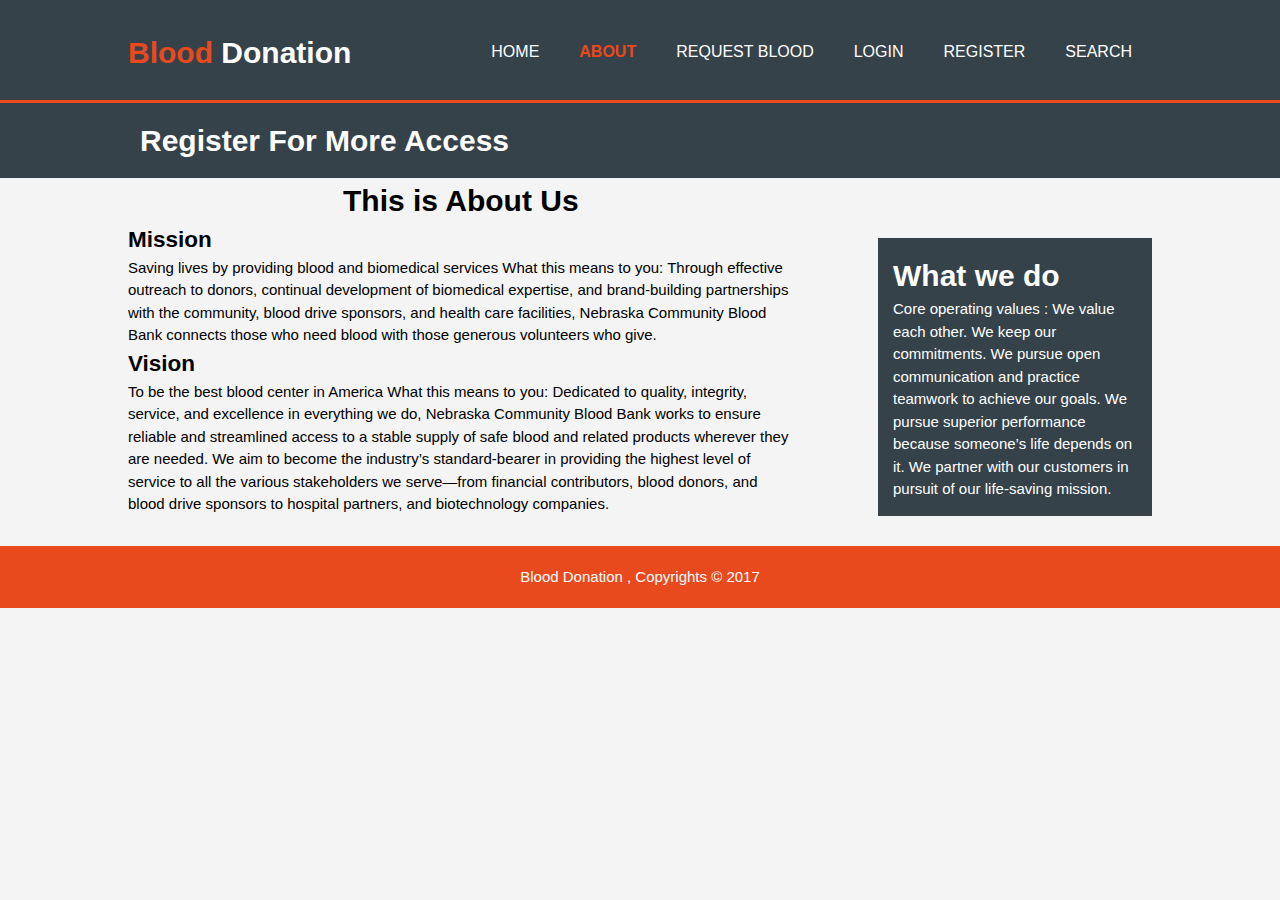
<file: about.html>
﻿<html>
    <head>
        <meta name="viewport" content="width=device-width">
        <meta name="description" content="Blood Donation">
        <meta name="keywords" content="donate,blood,recipients,blood group">
        <meta name="author" content="Jayaraj, Varun Raj,Lava Kumar,Venkatesh">
        <meta charset="utf-8">
        <title>About blood bank</title>
        <link rel="stylesheet" href="./style (2).css">
    </head>
    <body>
        <header>
            <div class="container">
                <div id="branding">
                    <h1><span class="highlight">Blood</span> Donation</h1>
                </div>
                <nav>
                    <ul>
                        <li><a href="index.php" >Home</a></li>
                        <li class="current"><a href="about.html">About</a></li>
                         <li><a href="requests.php">Request Blood</a></li>
                        <li><a href="login.php">Login</a></li>
                        <li><a href="register.php">Register</a></li>
                        <li><a href="search.php">Search</a></li>
                    </ul>
                </nav>
            </div>
        </header>
       
        <section id="newsletter">
            <div class="container">
                <h1>Register For More Access</h1>
                
            </div>
        </section>
            <section id="main">
                <div class="container">
                    <article id="main-col">
                        <center><h1>This is About Us</h1></center>
                        
                      <h2>Mission</h2>
<p>Saving lives by providing blood and biomedical services

What this means to you:
    Through effective outreach to donors, continual development of biomedical expertise, and brand-building partnerships with the community, blood drive sponsors, and health care facilities, Nebraska Community Blood Bank connects those who need blood with those generous volunteers who give.</p>

    <h2>Vision</h2>
                        <p>
To be the best blood center in America

What this means to you: 
Dedicated to quality, integrity, service, and excellence in everything we do, Nebraska Community Blood Bank works to ensure reliable and streamlined access to a stable supply of safe blood and related products wherever they are needed. We aim to become the industry’s standard-bearer in providing the highest level of service to all the various stakeholders we serve—from financial contributors, blood donors, and blood drive sponsors to hospital partners, and biotechnology companies.
                        </p>
                    </article>
                    <aside id="sidebar">
                        <div class="dark">
                            <h1>What we do</h1>
                            <p>
                                Core operating values : 
We value each other.

We keep our commitments.

We pursue open communication and practice teamwork to achieve our goals.

We pursue superior performance because someone’s life depends on it.

We partner with our customers in pursuit of our life-saving mission.
                            </p>                     
                        </div>
                    </aside>
                </div>
            </section>
        <footer>Blood Donation , Copyrights &copy; 2017</footer>
    </body>
</html>
</file>
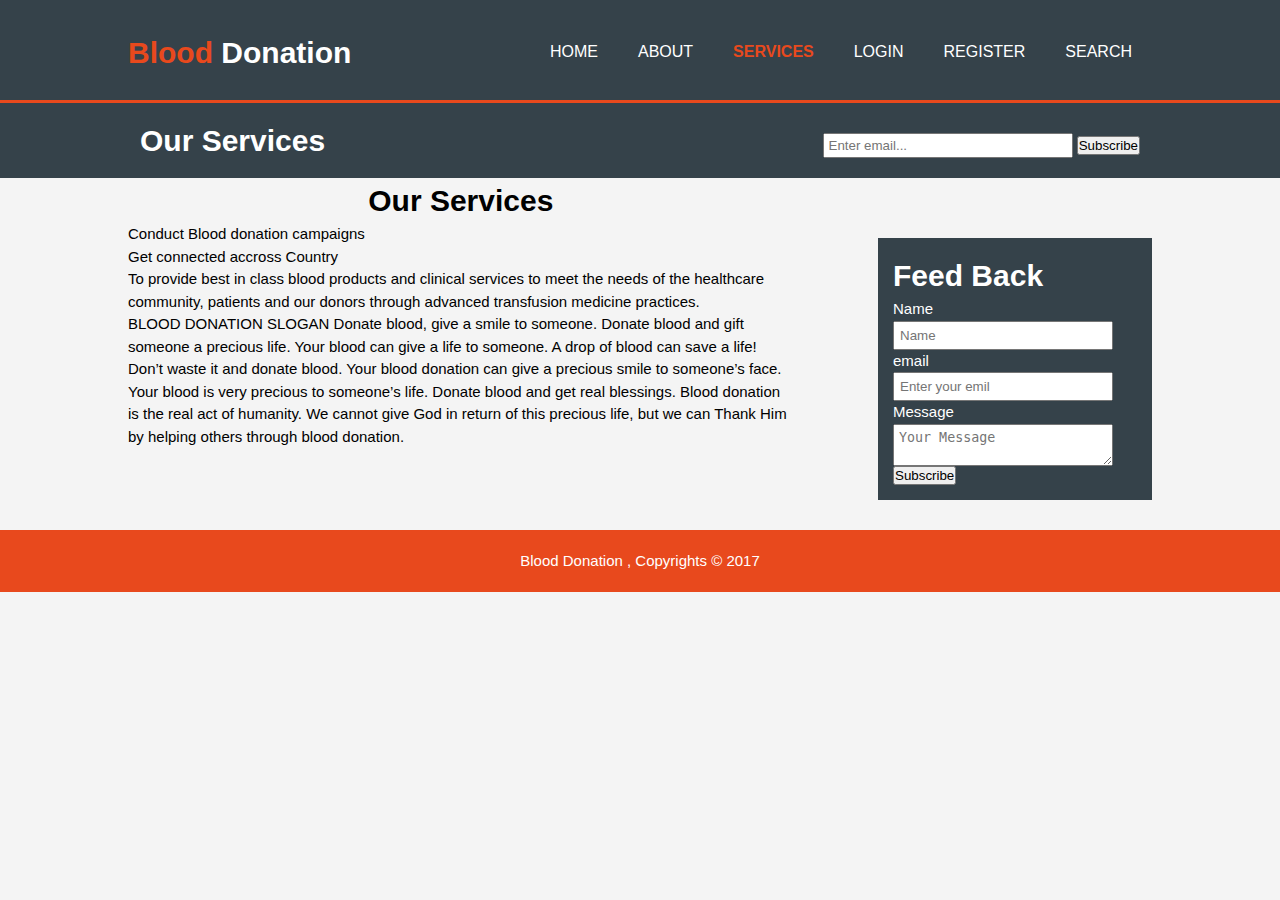
<file: services.html>
﻿<html>
    <head>
        <meta name="viewport" content="width=device-width">
        <meta name="description" content="Blood Donation">
        <meta name="keywords" content="donate,blood,recipients,blood group">
        <meta name="author" content="Jayaraj, Varun Raj,Lava Kumar,Venkatesh">
        <meta charset="utf-8">
        <title>Services of blood bank</title>
        <link rel="stylesheet" href="./style (2).css">
    </head>
    <body>
        <header>
            <div class="container">
                <div id="branding">
                    <h1><span class="highlight">Blood</span> Donation</h1>
                </div>
                <nav>
                    <ul>
                        <li><a href="index.php" >Home</a></li>
                        <li><a href="about.html">About</a></li>
                        <li class="current"><a href="services.html">Services</a></li>
                        <li><a href="login.php">Login</a></li>
                        <li><a href="register.php">Register</a></li>
                        <li><a href="search.php">Search</a></li>
                    </ul>
                </nav>
            </div>
        </header>
       
        <section id="newsletter">
            <div class="container">
                <h1>Our Services</h1>
                <form>
                    <input type="email" placeholder="Enter email...">
                    <button type="Submit" class="button1">Subscribe</button>
                </form>
            </div>
        </section>
            <section id="main">
                <div class="container">
                    <article id="main-col">
                        <center><h1>Our Services</h1></center>
                        
                        <ul class="services">
                            <li>
                                <p>
                                    Conduct Blood donation campaigns
                                </p>
                            </li>
                            <li>
                                <p>
                                    Get connected accross Country
                                </p>
                            </li>
                            <li>
                                <p>To provide best in class blood products and clinical services to meet the needs of the healthcare community, patients and our donors through advanced transfusion medicine practices.
                                </p>
                            </li>
                            <li>
                                <p>
                                    BLOOD DONATION SLOGAN
Donate blood, give a smile to someone.

 

Donate blood and gift someone a precious life.

 

Your blood can give a life to someone.

 

A drop of blood can save a life! Don’t waste it and donate blood.

 

Your blood donation can give a precious smile to someone’s face.

 

Your blood is very precious to someone’s life.

Donate blood and get real blessings.
Blood donation is the real act of humanity.

We cannot give God in return of this precious life, but we can Thank Him by helping others through blood donation.

                                </p>
                            </li>
                        </ul>
                        
                    </article>
                    <aside id="sidebar">
                        <div class="dark">
                            <h1>Feed Back</h1>
                            <form class="quote">
                                <div>
                                    <label>Name</label><br>
                                    <input type="text" placeholder="Name">
                                </div>
                                <div>
                                    <label>email</label><br>
                                    <input type="email" placeholder="Enter your emil">
                                </div>
                                <div>
                                    <label>Message</label><br>
                                    <textarea placeholder="Your Message"></textarea>
                                </div>
                                <button type="Submit" class="button1">Subscribe</button>
                            </form>       
                        </div>
                    </aside>
                </div>
            </section>
        <footer>Blood Donation , Copyrights &copy; 2017</footer>
    </body>
</html>
</file>
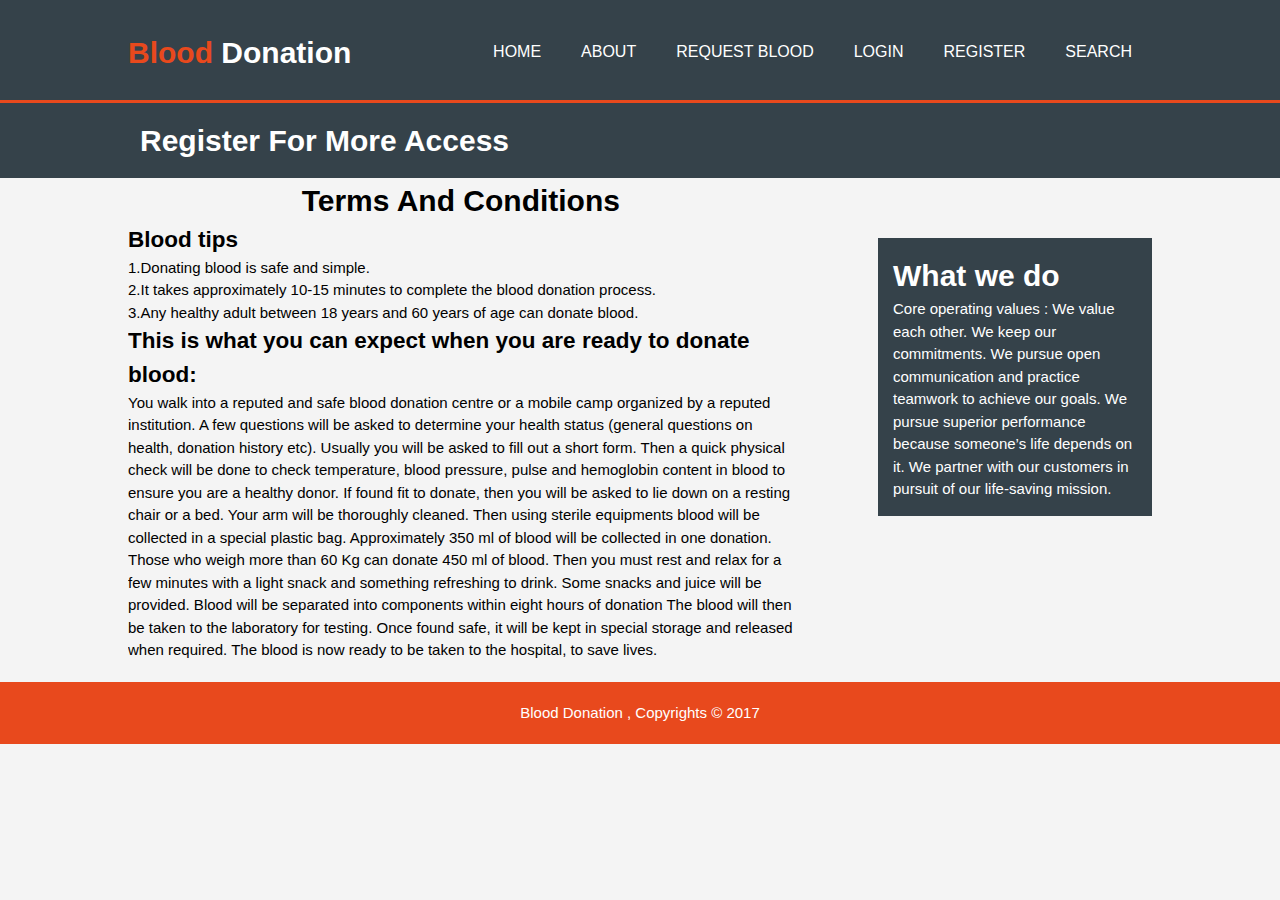
<file: tandc.html>
﻿<html>
    <head>
        <meta name="viewport" content="width=device-width">
        <meta name="description" content="Blood Donation">
        <meta name="keywords" content="donate,blood,recipients,blood group">
        <meta name="author" content="Jayaraj, Varun Raj,Lava Kumar,Venkatesh">
        <meta charset="utf-8">
        <title>About blood bank</title>
        <link rel="stylesheet" href="./style (2).css">
    </head>
    <body>
        <header>
            <div class="container">
                <div id="branding">
                    <h1><span class="highlight">Blood</span> Donation</h1>
                </div>
                <nav>
                    <ul>
                        <li><a href="index.php" >Home</a></li>
                        <li><a href="about.html">About</a></li>
                         <li><a href="requests.php">Request Blood</a></li>
                        <li><a href="login.php">Login</a></li>
                        <li><a href="register.php">Register</a></li>
                        <li><a href="search.php">Search</a></li>
                    </ul>
                </nav>
            </div>
        </header>
       
        <section id="newsletter">
            <div class="container">
                <h1>Register For More Access</h1>
                
            </div>
        </section>
            <section id="main">
                <div class="container">
                    <article id="main-col">
                        <center><h1>Terms And Conditions</h1></center>
                        
                      <h2>Blood tips</h2>

<p>1.Donating blood is safe and simple. </p>
<p>2.It takes approximately 10-15 minutes to complete the blood donation process.</p>
<p>3.Any healthy adult between 18 years and 60 years of age can donate blood.</p> 
<h2>This is what you can expect when you are ready to donate blood:</h2>

You walk into a reputed and safe blood donation centre or a mobile camp organized by a reputed institution.
A few questions will be asked to determine your health status (general questions on health, donation history etc). 
Usually you will be asked to fill out a short form.
Then a quick physical check will be done to check temperature, blood pressure, pulse and hemoglobin content in blood to ensure you are a healthy donor.
If found fit to donate, then you will be asked to lie down on a resting chair or a bed.
 Your arm will be thoroughly cleaned. 
 Then using sterile equipments blood will be collected in a special plastic bag. Approximately 350 ml of blood will be collected in one donation.
 Those who weigh more than 60 Kg can donate 450 ml of blood.
Then you must rest and relax for a few minutes with a light snack and something refreshing to drink. 
Some snacks and juice will be provided.
Blood will be separated into components within eight hours of donation
The blood will then be taken to the laboratory for testing.
Once found safe, it will be kept in special storage and released when required.
The blood is now ready to be taken to the hospital, to save lives.
                    </article>
                    <aside id="sidebar">
                        <div class="dark">
                            <h1>What we do</h1>
                            <p>
                                Core operating values : 
We value each other.

We keep our commitments.

We pursue open communication and practice teamwork to achieve our goals.

We pursue superior performance because someone’s life depends on it.

We partner with our customers in pursuit of our life-saving mission.
                            </p>                     
                        </div>
                    </aside>
                </div>
            </section>
        <footer>Blood Donation , Copyrights &copy; 2017</footer>
    </body>
</html>
</file>
<file: style (2).css>
* {
	margin: 0px;
	padding: 0px;
}
body{
  font: 15px/1.5 Arial, Helvetica,sans-serif;
  padding:0;
  margin:0;
  background-color:#f4f4f4;
}

/* Global */
.container{
  width:80%;
  margin:auto;
  overflow:hidden;
}
container1{
    float: right;
    margin-left: 0px;
    
    margin-right: 750px;
}

ul{
  margin:0;
  padding:0;
}

.button_1{
  height:38px;
  background:#e8491d;
  border:0;
  padding-left: 20px;
  padding-right:20px;
  color:#ffffff;
}

.dark{
  padding:15px;
  background:#35424a;
  color:#ffffff;
  margin-top:60px;
  margin-bottom:10px;
    margin-left: 750px;
}
.input-group2 {
   margin: auto;
    width: 100%;
    padding: 350px;
 box-sizing:border-box;
background:url('../test2/img/login.jpg') ;

    min-height: 400px;
    text-align: center;
    color: #ffffff;


  }
.search{
 color:#FB0707;
 font-style:Bold;
 font-size:30px;
}
/* Header **/
header{
  background:#35424a;
  color:#ffffff;
  padding-top:30px;
  min-height:70px;
  border-bottom:#e8491d 3px solid;
}

header a{
  color:#ffffff;
  text-decoration:none;
  text-transform: uppercase;
  font-size:16px;
}

header li{
  float:left;
  display:inline;
  padding: 0 20px 0 20px;
}

header #branding{
  float:left;
}

header #branding h1{
  margin:0;
}

header nav{
  float:right;
  margin-top:10px;
}

header .highlight, header .current a{
  color:#e8491d;
  font-weight:bold;
}

header a:hover{
  color:#cccccc;
  font-weight:bold;
}

/* Showcase */
#showcase{
  min-height:400px;
  background:url('../test2/img/74dfe2f6-278f-408f-8bba-1a003a62e6fe.jpg') no-repeat 0 -400px;
  text-align:center;
  color:#ffffff;
}

#showcase h1{
  margin-top:100px;
  font-size:55px;
  margin-bottom:10px;
}

#showcase p{
  font-size:20px;
}

/* Newsletter */
#newsletter{
  padding:15px;
  color:#ffffff;
  background:#35424a
}

#newsletter h1{
  float:left;
}

#newsletter form {
  float:right;
  margin-top:15px;
}

#newsletter input[type="email"]{
  padding:4px;
  height:25px;
  width:250px;
}

/* Boxes */
#boxes{
  margin-top:20px;
}

#boxes .box{
  float:left;
  text-align: center;
  width:30%;
  padding:10px;
}

#boxes .box img{
  width:90px;
}

Sidebar 
aside#sidebar{
  float:right;
  width:30%;
  margin-top:10px;
}

aside#sidebar .quote input, aside#sidebar .quote textarea{
  width:90%;
  padding:5px;
}

/* Main-col */
article#main-col{
  float:left;
  width:65%;
}

/* Services */
ul#services li{
  list-style: none;
  padding:20px;
  border: #cccccc solid 1px;
  margin-bottom:5px;
  background:#e6e6e6;
}

footer{
  padding:20px;
  margin-top:20px;
  color:#ffffff;
  background-color:#e8491d;
  text-align: center;
}

/* Media Queries */
@media(max-width: 768px){
  header #branding,
  header nav,
  header nav li,
  #newsletter h1,
  #newsletter form,
  #boxes .box,
  article#main-col,
  aside#sidebar{
    float:none;
    text-align:center;
    width:100%;
  }

  header{
    padding-bottom:20px;
  }

  #showcase h1{
    margin-top:40px;
  }

  #newsletter button, .quote button{
    display:block;
    width:100%;
  }

  #newsletter form input[type="email"], .quote input, .quote textarea{
    width:100%;
    margin-bottom:5px;
  }
}
table .searchblood{
color:red;}
</file>
